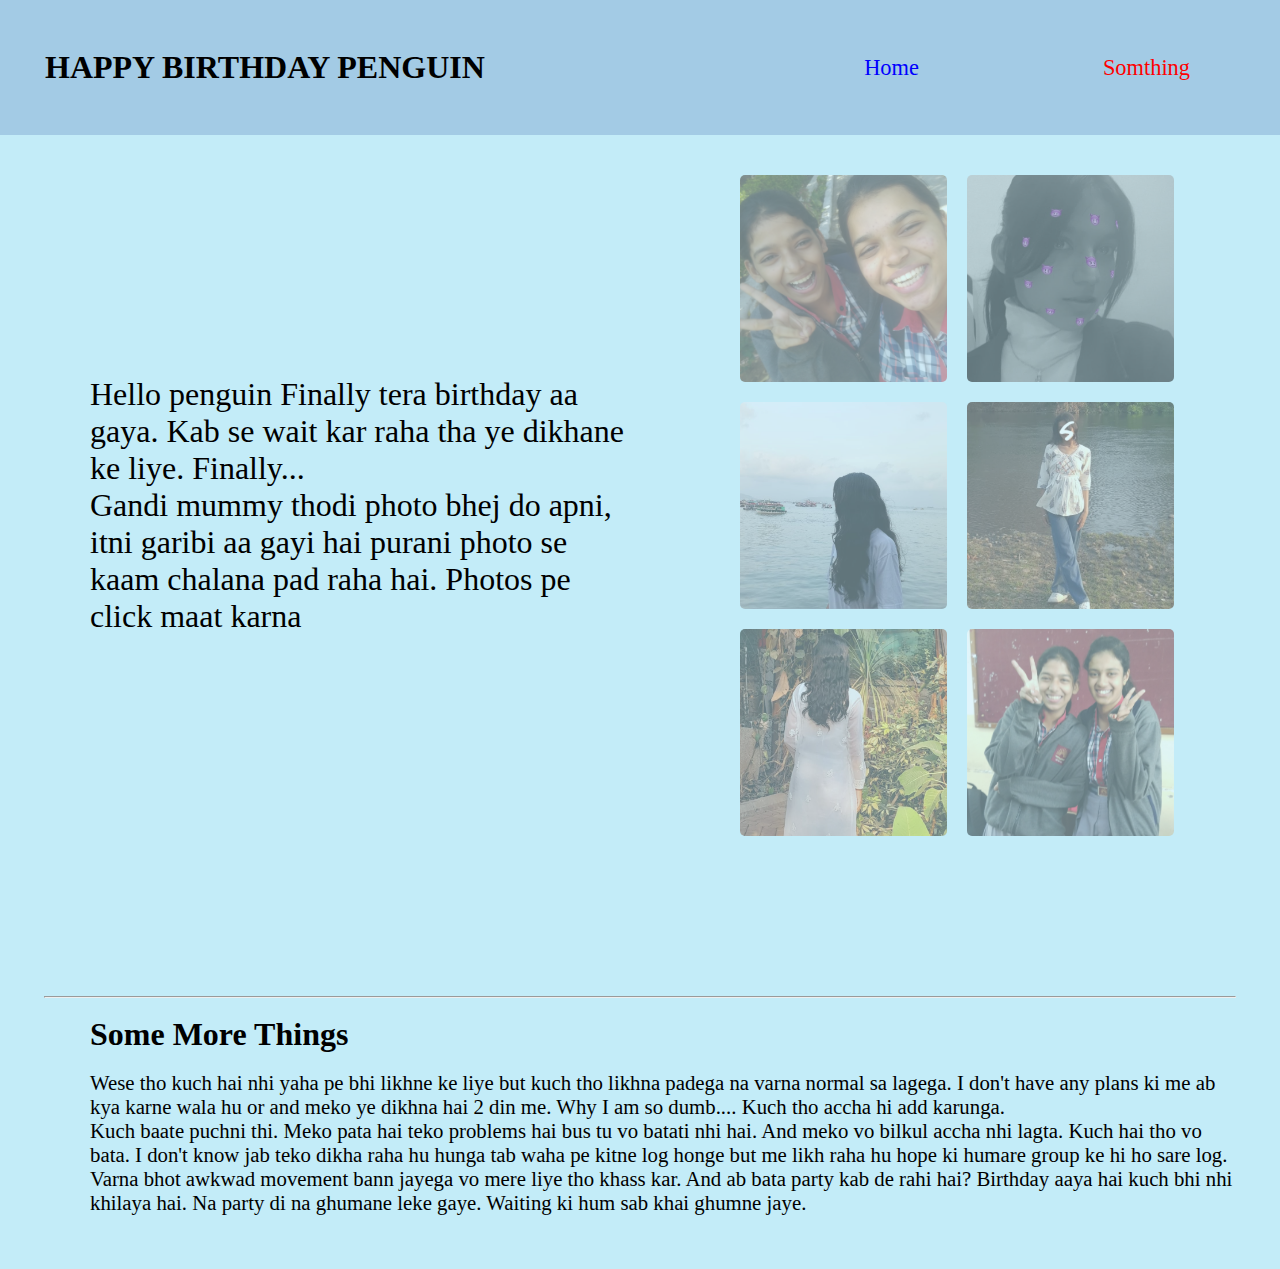
<file: index.html>
<!DOCTYPE html>
<html lang="en">
  <head>
    <meta charset="UTF-8" />
    <meta name="viewport" content="width=device-width, initial-scale=1.0" />
    <title>Penguin ka Brithday</title>
    <link rel="stylesheet" href="./style.css" />
  </head>
  <body>
    <header>
      <nav class="navigation">
        <h2 class="logo">HAPPY BIRTHDAY PENGUIN</h2>
        <ul>
          <a id="homeIn" class="active">Home</a>
          <a id="para">Somthing</a>
        </ul>
      </nav>
    </header>
    <main>
      <section class="mainSection">
        <section class="leftSection">
          Hello penguin Finally tera birthday aa gaya. Kab se wait kar raha tha
          ye dikhane ke liye. Finally... <br />
          Gandi mummy thodi photo bhej do apni, itni garibi aa gayi hai purani
          photo se kaam chalana pad raha hai. Photos pe click maat karna
        </section>
        <section class="rightSection">
          <img
            class="photosPen"
            src="./photos/penguin1.jpg"
            alt="Penguin Image"
          />
          <img
            class="photosPen2"
            src="./photos/penguin2.jpg"
            alt="Penguin Image"
          />
          <img
            class="photosPen3"
            src="./photos/penguin3.jpg"
            alt="Penguin Image"
          />
          <img
            class="photosPen4"
            src="./photos/penguin4.jpg"
            alt="Penguin Image"
          />
          <img
            class="photosPen5"
            src="./photos/penguin5.jpg"
            alt="Penguin Image"
          />
          <img
            class="photosPen6"
            src="./photos/penguin6.jpg"
            alt="Penguin Image"
          />
        </section>
      </section>
      <div class="secDiv"><hr /></div>
      <section class="secSection">
        <h2>Some More Things</h2>
        <br />
        <p>
          Wese tho kuch hai nhi yaha pe bhi likhne ke liye but kuch tho likhna
          padega na varna normal sa lagega. I don't have any plans ki me ab kya
          karne wala hu or and meko ye dikhna hai 2 din me. Why I am so dumb....
          Kuch tho accha hi add karunga. <br />
          Kuch baate puchni thi. Meko pata hai teko problems hai bus tu vo
          batati nhi hai. And meko vo bilkul accha nhi lagta. Kuch hai tho vo
          bata. I don't know jab teko dikha raha hu hunga tab waha pe kitne log
          honge but me likh raha hu hope ki humare group ke hi ho sare log.
          Varna bhot awkwad movement bann jayega vo mere liye tho khass kar. And
          ab bata party kab de rahi hai? Birthday aaya hai kuch bhi nhi khilaya
          hai. Na party di na ghumane leke gaye. Waiting ki hum sab khai ghumne
          jaye. <br />
        </p>
        <br /><br /><br />
      </section>
    </main>
    <div class="popup">
      <h1>Bola na click maat karna. Gandi....</h1>
    </div>
  </body>
  <script src="./script.js"></script>
</html>
</file>
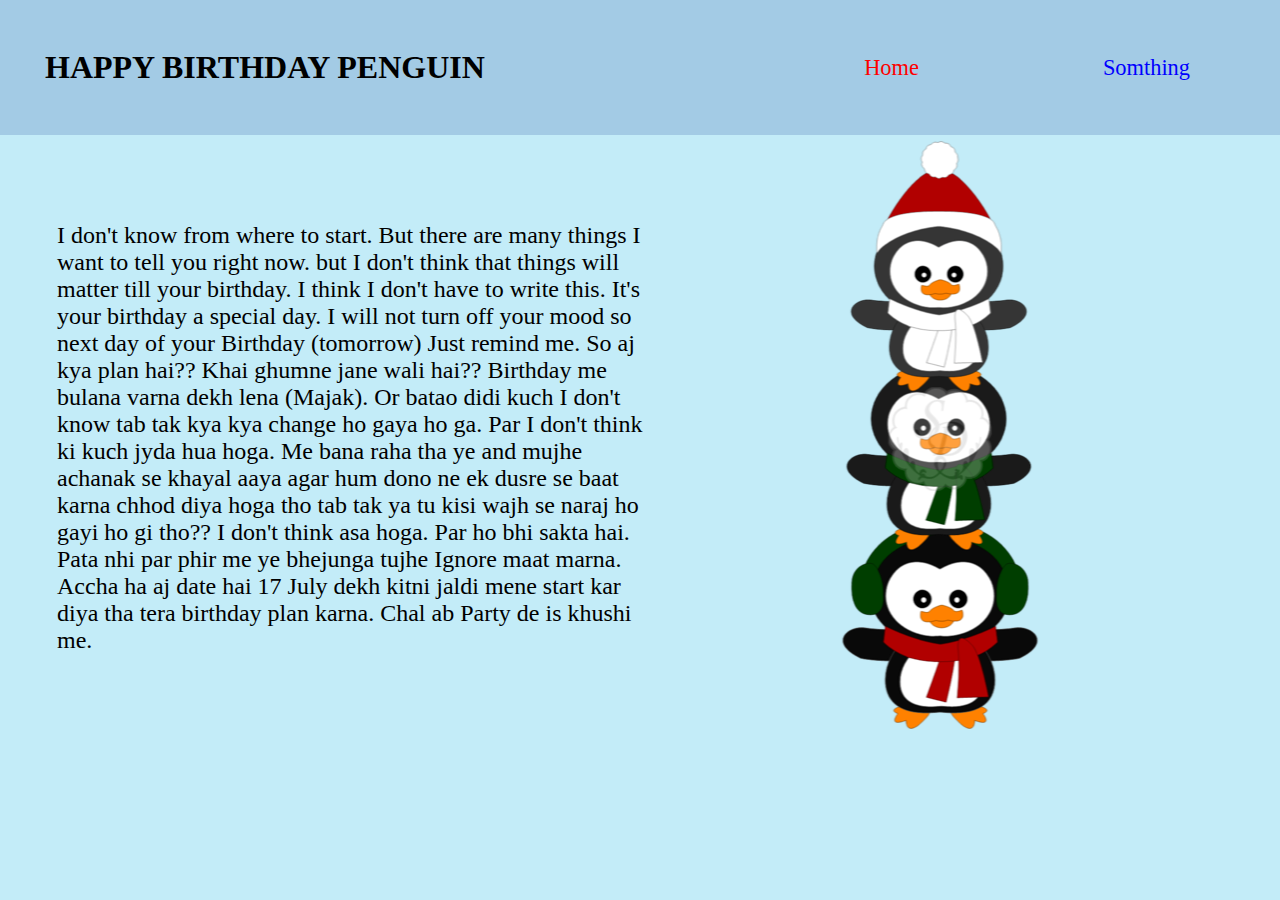
<file: something.html>
<!DOCTYPE html>
<html lang="en">
<head>
    <meta charset="UTF-8">
    <meta name="viewport" content="width=device-width, initial-scale=1.0">
    <title>Something to tell you</title>
    <link rel="stylesheet" href="./style.css">
</head>
<body>
    <header>
        <nav class="navigation">
            <h2 class="logo">HAPPY BIRTHDAY PENGUIN</h2>
            <ul>
                <a id="home" class="">Home</a>
                <a id="paraIn" class="active">Somthing</a>
            </ul>
        </nav>
    </header>
    <div class="mainCon">
        <section class="sec">
            <div class="leftCon">
                <p>I don't know from where to start. But there are many things I want to tell you right now. but I don't think that things will matter till your birthday. I think I don't have to write this. It's your birthday a special day. I will not turn off your mood so next day of your Birthday (tomorrow) Just remind me. So aj kya plan hai?? Khai ghumne jane wali hai?? Birthday me bulana varna dekh lena (Majak). Or batao didi kuch I don't know tab tak kya kya change ho gaya ho ga. Par I don't think ki kuch jyda hua hoga. Me bana raha tha ye and mujhe achanak se khayal aaya agar hum dono ne ek dusre se baat karna chhod diya hoga tho tab tak ya tu kisi wajh se naraj ho gayi ho gi tho?? I don't think asa hoga. Par ho bhi sakta hai. Pata nhi par phir me ye bhejunga tujhe Ignore maat marna. Accha ha aj date hai 17 July dekh kitni jaldi mene start kar diya tha tera birthday plan karna. Chal ab Party de is khushi me.</p>
            </div>
            <div class="rightCon">
                <img src="./photos/Penguin-PNG-High-Quality-Image.png" alt="Penguin Image">
            </div>
        </section>
    </div>
</body>
<script src="./something.js"></script>
</html>
</file>
<file: style.css>
* {
  margin: 0;
  padding: 0;
}

body {
  user-select: none;
  background: #c3ecf8;
  color: black;
  overflow-x: hidden;
  overflow-y: auto;
}

.navigation .active {
  color: blue;
  cursor: not-allowed;
  /* pointer-events: none; */
}

.navigation {
  display: flex;
  justify-content: space-between;
  align-items: center;
  width: 100%;
  height: 15vh;
  background: #a3cbe5;
}

.navigation h2 {
  margin: 0 5vh;
  font-size: 2rem;
  animation: slideRight 2s ease forwards;
}

.navigation ul {
  cursor: pointer;
  animation: slideLeft 2s ease forwards;
}

.navigation a {
  margin: 0 10vh;
  text-decoration: none;
  color: rgb(255, 0, 0);
  font-size: 1.4rem;
  transition: 0.5s;
}

.navigation a:hover {
  color: blue;
}

main {
  position: relative;
  width: 100%;
}

.mainSection {
  position: relative;
  top: 30px;
  display: flex;
  justify-content: space-around;
  align-items: center;
  width: 100%;
}

.mainSection .leftSection {
  width: 50%;
  margin: 0 10vh;
  font-size: 2rem;
  animation: slideRight 2s ease forwards;
}

.mainSection .rightSection {
  display: flex;
  flex-wrap: wrap;
  width: 50%;
  animation: zoomIn 2s ease forwards;
}

.mainSection .rightSection img {
  border-radius: 5px;
  width: 23vh;
  margin: 10px 10px;
  opacity: 0.5;
  transition: opacity 0.5s, box-shadow 0.5s;
}

.mainSection .rightSection img:hover {
  opacity: 1;
  box-shadow: 0px 10px 50px #406d91;
  transition: opacity 0.5s, box-shadow 0.5s;
}

.mainCon {
  display: flex;
  justify-content: space-around;
  align-items: center;
}

.sec {
  font-size: 1.5rem;
  width: 95%;
  animation: slideTop 2s ease forwards;
  display: flex;
  justify-content: space-around;
  align-items: center;
}

.sec div {
  width: 70%;
}

.leftCon p {
  margin: 5px 25px;
  width: 100%;
}

.secDiv {
  display: flex;
  justify-content: space-around;
}

main hr {
  position: relative;
  top: 20vh;
  width: 93%;
  animation: zoomIn 2s ease forwards;
}

.secSection {
  position: relative;
  top: 22vh;
  left: 10vh;
  width: 90%;
}

.secSection h2 {
  font-size: 2rem;
  animation: slideRight 2s;
}
.secSection p {
  font-size: 1.3rem;
  animation: slideLeft 2s;
}

.popup {
  position: absolute;
  top: 0;
  bottom: 0;
  left: 1000vh;
  right: 0;
  margin: auto;
  border: 3px solid black;
  border-radius: 5px;
  width: 70vh;
  height: 20vh;
  font-size: 1.3rem;
  opacity: 0;
}

.popup h1 {
  position: relative;
  left: 5%;
}

@keyframes slideTop {
  0% {
    opacity: 0;
    transform: translateY(100px);
  }

  100% {
    opacity: 1;
    transform: translateY(0);
  }
}

@keyframes slideRight {
  0% {
    opacity: 0;
    transform: translateX(-100px);
  }

  100% {
    opacity: 1;
    transform: translateX(0);
  }
}

@keyframes slideLeft {
  0% {
    opacity: 0;
    transform: translateX(100px);
  }

  100% {
    opacity: 1;
    transform: translateX(0);
  }
}

@keyframes slideBottom {
  0% {
    opacity: 0;
    transform: translateY(-100px);
  }

  100% {
    opacity: 1;
    transform: translateY(0);
  }
}

@keyframes zoomIn {
  0% {
    opacity: 0;
    transform: scale(0);
  }

  100% {
    opacity: 1;
    transform: scale(1);
  }
}

@keyframes floatImage {
  0% {
    transform: translateY(0);
  }

  50% {
    transform: translateY(13px);
  }

  100% {
    transform: translateY(0);
  }
}

@keyframes circleRotate {
  0% {
    transform: rotate(0);
  }
  100% {
    transform: rotate(360deg);
  }
}
</file>
